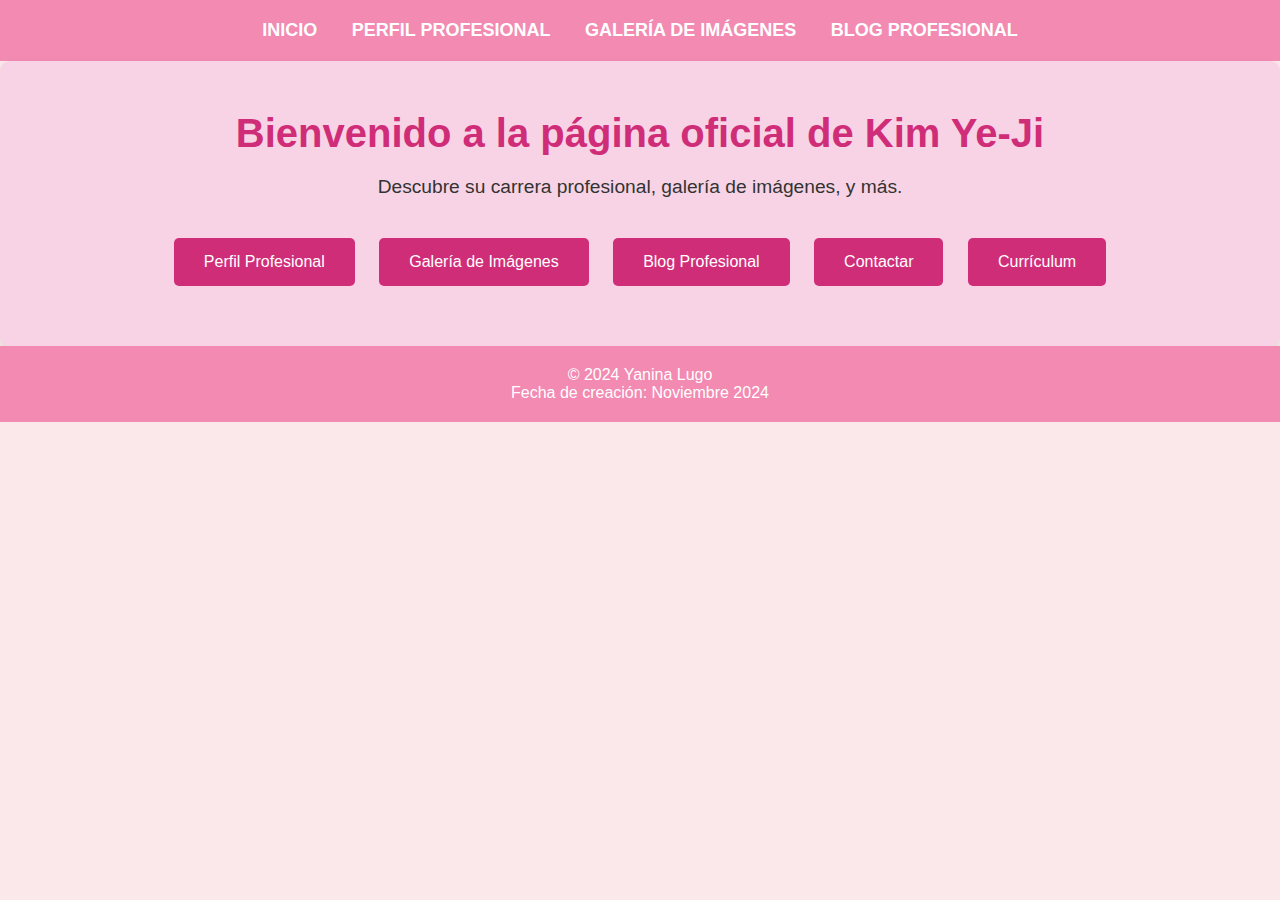
<file: index.html>
<!DOCTYPE html>
<html lang="es">
<head>
    <meta charset="UTF-8">
    <meta name="viewport" content="width=device-width, initial-scale=1.0">
    <title>Kim Ye-Ji - Deportista Profesional</title>
    <link rel="stylesheet" href="styles.css">
</head>
<body>
    <header>
        <nav>
            <ul>
                <li><a href="index.html">Inicio</a></li>
                <li><a href="perfil.html">Perfil Profesional</a></li>
                <li><a href="galeria.html">Galería de Imágenes</a></li>
                <li><a href="blog.html">Blog Profesional</a></li>
            </ul>
        </nav>
    </header>
    
    <main>
        <section class="bienvenida">
            <h1>Bienvenido a la página oficial de Kim Ye-Ji</h1>
            <p>Descubre su carrera profesional, galería de imágenes, y más.</p>
            <div class="botones-animados">
                <button class="boton" onclick="location.href='perfil.html'">Perfil Profesional</button>
                <button class="boton" onclick="location.href='galeria.html'">Galería de Imágenes</button>
                <button class="boton" onclick="location.href='blog.html'">Blog Profesional</button>
                <button class="boton">Contactar</button>
                <button class="boton">Currículum</button>
            </div>
        </section>
    </main>
    
    <footer>
        <p>&copy; 2024 Yanina Lugo</p>
        <p>Fecha de creación: Noviembre 2024</p>
    </footer>
</body>
</html>
</file>
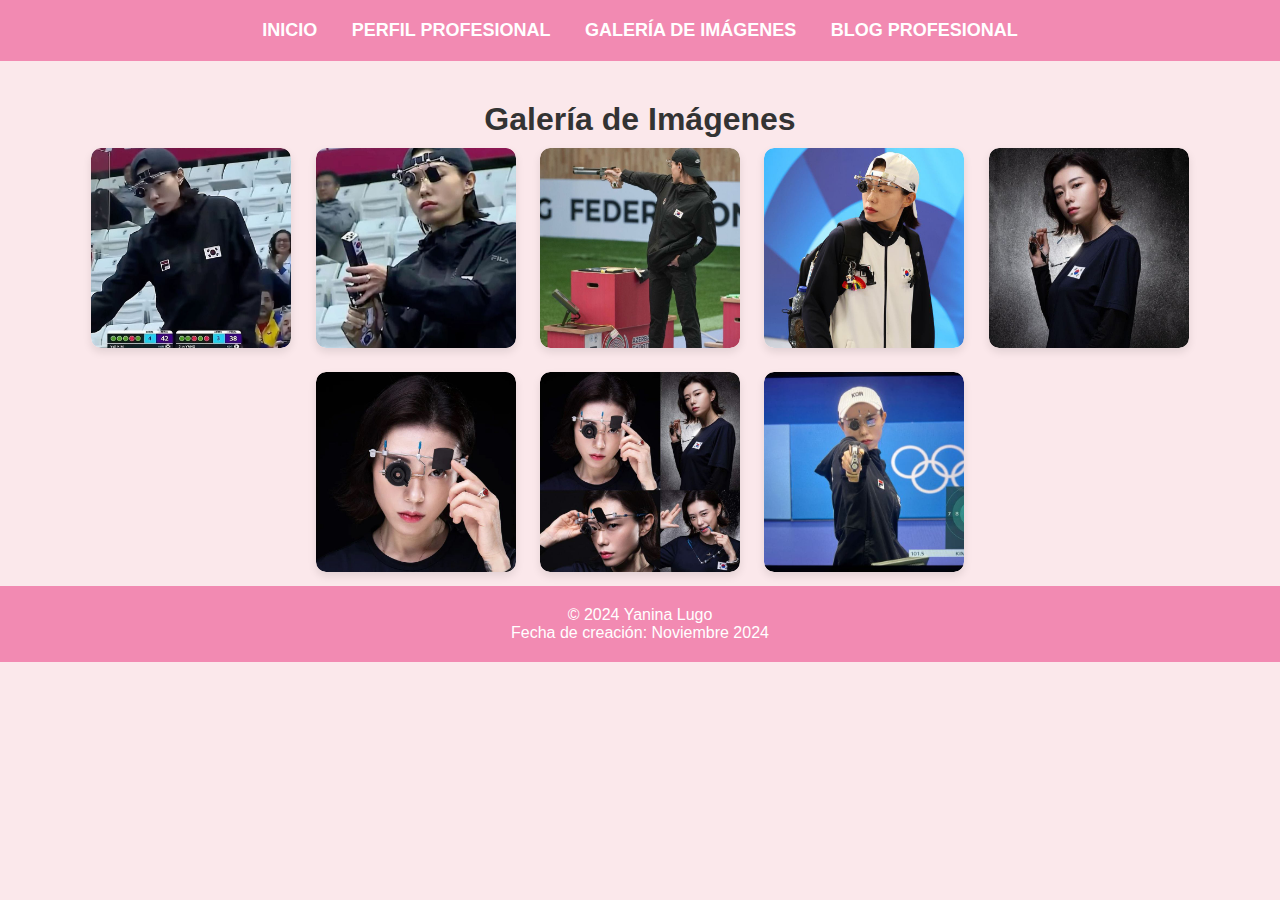
<file: galeria.html>
<!DOCTYPE html>
<html lang="es">
<head>
    <meta charset="UTF-8">
    <meta name="viewport" content="width=device-width, initial-scale=1.0">
    <title>Galería de Imágenes - Kim Ye-Ji</title>
    <link rel="stylesheet" href="styles.css">
</head>
<body>
    <header>
        <nav>
            <ul>
                <li><a href="index.html">Inicio</a></li>
                <li><a href="perfil.html">Perfil Profesional</a></li>
                <li><a href="galeria.html">Galería de Imágenes</a></li>
                <li><a href="blog.html">Blog Profesional</a></li>
            </ul>
        </nav>
    </header>
    
    <main>
        <section class="galeria">
            <h1>Galería de Imágenes</h1>
            <div class="imagenes">
                <div class="imagen" id="img1">
                    <img src="imagen1.jpg" alt="Kim en acción">
                    <div class="descripcion">Competencia en 2020: Kim demostrando su habilidad en una competencia internacional.</div>
                </div>
                <div class="imagen" id="img2">
                    <img src="imagen2.jpg" alt="Kim entrenando">
                    <div class="descripcion">Entrenamiento previo al campeonato: Kim en su rutina de preparación para el campeonato mundial.</div>
                </div>
                <div class="imagen" id="img3">
                    <img src="imagen3.jpg" alt="Kim recibiendo un trofeo">
                    <div class="descripcion">Victoria en 2021: Kim Ye-Ji celebrando su victoria en el torneo de karate de la Copa Mundial.</div>
                </div>
                <div class="imagen" id="img4">
                    <img src="imagen4.jpg" alt="Kim en una exhibición">
                    <div class="descripcion">Exhibición de habilidades: Kim demostrando técnicas avanzadas durante una exhibición en 2022.</div>
                </div>
                <div class="imagen" id="img5">
                    <img src="imagen5.jpg" alt="Kim entrenando en el gimnasio">
                    <div class="descripcion">Preparación intensiva: Una imagen de Kim trabajando en su resistencia y fuerza en el gimnasio.</div>
                </div>
                <div class="imagen" id="img6">
                    <img src="imagen6.jpg" alt="Kim con su equipo de trabajo">
                    <div class="descripcion">Con su equipo: Kim con su equipo de entrenadores y compañeros, preparando su estrategia para la próxima competencia.</div>
                </div>
                <div class="imagen" id="img7">
                    <img src="imagen7.jpg" alt="Kim durante la competencia">
                    <div class="descripcion">Desafío en la pista: Kim enfrentándose a una competidora fuerte durante el campeonato mundial de 2023.</div>
                </div>
                <div class="imagen" id="img8">
                    <img src="imagen8.jpg" alt="Kim meditando">
                    <div class="descripcion">Momento de calma: Kim practicando meditación y concentración antes de la gran final.</div>
                </div>
            </div>
        </section>
    </main>
    
    <footer>
        <p>&copy; 2024 Yanina Lugo</p>
        <p>Fecha de creación: Noviembre 2024</p>
    </footer>
</body>
</html>
</file>
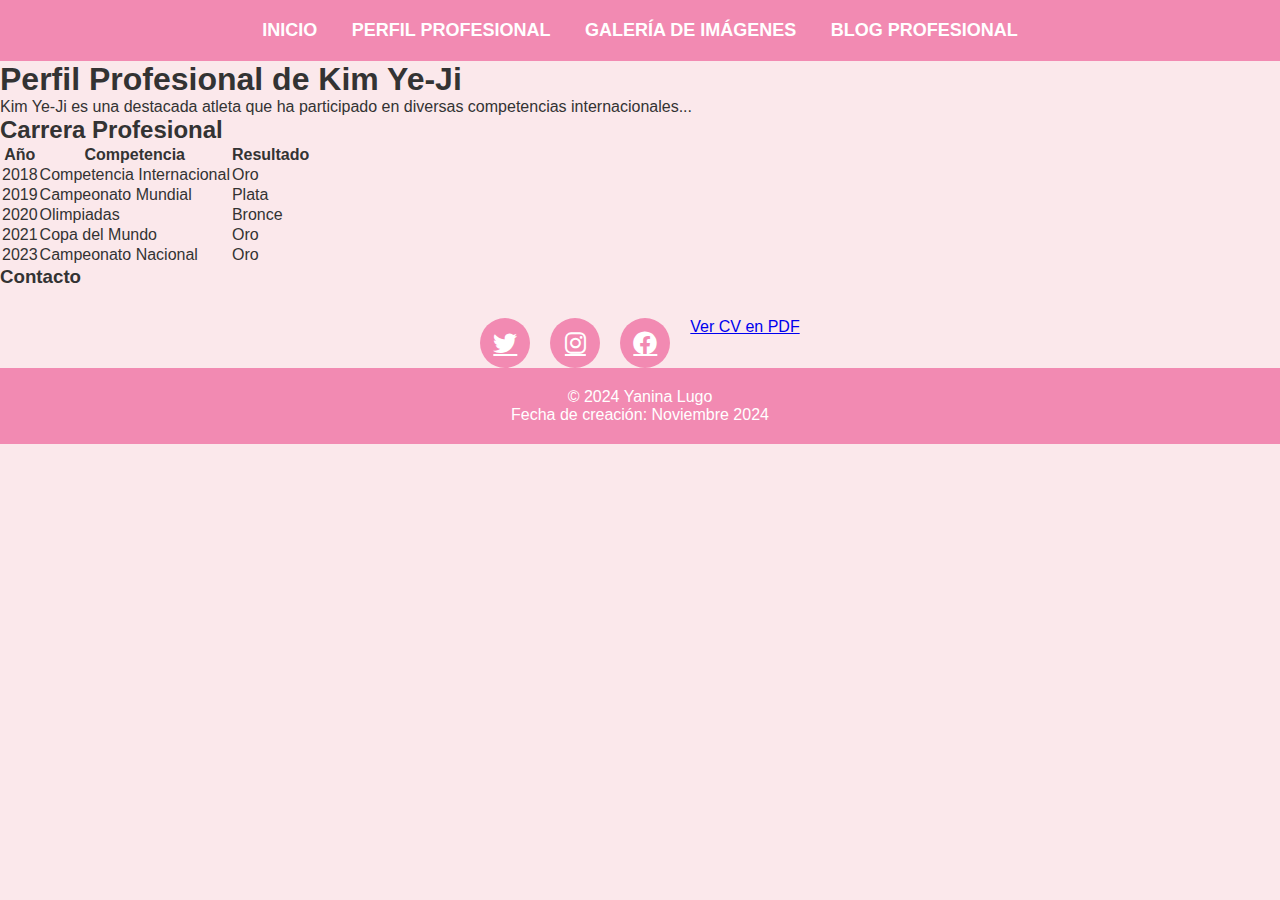
<file: perfil.html>
<!DOCTYPE html>
<html lang="es">
<head>
    <meta charset="UTF-8">
    <meta name="viewport" content="width=device-width, initial-scale=1.0">
    <title>Perfil Profesional - Kim Ye-Ji</title>
    <link rel="stylesheet" href="styles.css">
</head>
<body>
    <header>
        <nav>
            <ul>
                <li><a href="index.html">Inicio</a></li>
                <li><a href="perfil.html">Perfil Profesional</a></li>
                <li><a href="galeria.html">Galería de Imágenes</a></li>
                <li><a href="blog.html">Blog Profesional</a></li>
            </ul>
        </nav>
    </header>
    
    <main>
        <section class="perfil">
            <h1>Perfil Profesional de Kim Ye-Ji</h1>
            <p>Kim Ye-Ji es una destacada atleta que ha participado en diversas competencias internacionales...</p>

            <h2>Carrera Profesional</h2>
            <table>
                <tr><th>Año</th><th>Competencia</th><th>Resultado</th></tr>
                <tr><td>2018</td><td>Competencia Internacional</td><td>Oro</td></tr>
                <tr><td>2019</td><td>Campeonato Mundial</td><td>Plata</td></tr>
                <tr><td>2020</td><td>Olimpiadas</td><td>Bronce</td></tr>
                <tr><td>2021</td><td>Copa del Mundo</td><td>Oro</td></tr>
                <tr><td>2023</td><td>Campeonato Nacional</td><td>Oro</td></tr>
            </table>

            <h3>Contacto</h3>
        <div class="contacto">
        <a href="https://twitter.com/kimyeji" class="icono-social"><i class="fab fa-twitter"></i></a>
          <a href="https://instagram.com/kimyeji" class="icono-social"><i class="fab fa-instagram"></i></a>
          <a href="https://facebook.com/kimyeji" class="icono-social"><i class="fab fa-facebook"></i></a>
         <a href="https://docs.google.com/document/d/1UkBCAZeG8OxghOUMWjA_1yEgi9R_U0l2uVMeya8Um0Q/edit?usp=sharing" class="cv-link">Ver CV en PDF</a>
        </div>
        <head>
            <link rel="stylesheet" href="https://cdnjs.cloudflare.com/ajax/libs/font-awesome/6.0.0-beta3/css/all.min.css">
        </head>
        
        </section>
    </main>
    
    <footer>
        <p>&copy; 2024 Yanina Lugo</p>
        <p>Fecha de creación: Noviembre 2024</p>
    </footer>
</body>
</html>
</file>
<file: styles.css>
/* Reset de márgenes y padding */
* {
    margin: 0;
    padding: 0;
    box-sizing: border-box;
}

/* Body */
body {
    font-family: 'Arial', sans-serif;
    background-color: #fbe8eb; /* Rosa pastel claro */
    color: #333;
    padding: 0;
    margin: 0;
}

/* Contenedor principal */
.container {
    width: 90%;
    max-width: 1200px;
    margin: 0 auto;
}

/* Encabezado y navegación */
header {
    background-color: #f28ab2; /* Rosa pastel fuerte */
    padding: 20px 0;
    text-align: center;
}

header nav ul {
    list-style: none;
    padding: 0;
    margin: 0;
}

header nav ul li {
    display: inline-block;
    margin: 0 15px;
}

header nav ul li a {
    color: #fff;
    text-decoration: none;
    font-size: 18px;
    font-weight: bold;
    text-transform: uppercase;
    transition: color 0.3s;
}

header nav ul li a:hover {
    color: #e1b1cd; /* Rosa claro */
}

/* Estilo para la bienvenida */
.bienvenida {
    background-color: #f8d3e5; /* Rosa claro */
    padding: 50px 20px;
    text-align: center;
    border-radius: 10px;
    box-shadow: 0 4px 8px rgba(0, 0, 0, 0.1);
}

.bienvenida h1 {
    color: #d02d79; /* Rosa fuerte */
    font-size: 2.5rem;
    margin-bottom: 20px;
    animation: rotar 5s linear infinite;
}

.bienvenida p {
    font-size: 1.2rem;
    color: #333;
    margin-bottom: 30px;
}

/* Botones */
.boton {
    background-color: #d02d79; /* Rosa fuerte */
    color: white;
    padding: 15px 30px;
    border: none;
    border-radius: 5px;
    font-size: 1rem;
    margin: 10px;
    cursor: pointer;
    transition: transform 0.3s ease, background-color 0.3s ease;
}

.boton:hover {
    transform: scale(1.1);
    background-color: #e1b1cd; /* Rosa claro */
}

.boton:active {
    transform: scale(1);
}

/* Estilo de los artículos del Blog */
.blog {
    margin: 40px auto;
    padding: 20px;
    background-color: #f8d3e5; /* Rosa claro */
    border-radius: 10px;
    box-shadow: 0 4px 8px rgba(0, 0, 0, 0.1);
    text-align: center;
    max-width: 800px; /* Máximo ancho para que no se vea demasiado grande */
}

/* Título del Blog */
.blog h1 {
    color: #d02d79; /* Rosa fuerte */
    margin-bottom: 20px;
}

/* Estilo para cada paso de la carrera */
.paso {
    background-color: #fff;
    margin: 15px 0;
    padding: 15px;
    border-radius: 10px;
    box-shadow: 0 4px 8px rgba(0, 0, 0, 0.1);
    opacity: 0; /* Inicialmente oculto para animación */
    transition: all 0.3s ease;
}

/* Estilo para los títulos de los pasos */
.paso h2 {
    color: #d02d79; /* Rosa fuerte */
    font-size: 1.6rem;
    margin-bottom: 10px;
}

/* Estilo para las imágenes de los pasos */
.paso img {
    width: 100%;
    height: auto;
    border-radius: 10px;
    margin-bottom: 15px;
}

/* Estilo para los párrafos de los pasos */
.paso p {
    font-size: 1rem;
    color: #333;
    margin-bottom: 15px;
}

/* Botón de "Leer más" */
.paso button {
    background-color: #d02d79; /* Rosa fuerte */
    color: white;
    padding: 8px 15px;
    border: none;
    border-radius: 5px;
    font-size: 1rem;
    cursor: pointer;
    transition: background-color 0.3s ease;
}

.paso button:hover {
    background-color: #e1b1cd; /* Rosa claro */
}

.paso button:active {
    transform: scale(1);
}

/* Estilo de los iconos sociales */
.contacto {
    margin-top: 30px;
    display: flex;
    justify-content: center;
    gap: 20px;
}

.icono-social {
    width: 50px;
    height: 50px;
    background-color: #f28ab2; /* Rosa pastel */
    display: flex;
    justify-content: center;
    align-items: center;
    border-radius: 50%;
    color: white;
    font-size: 24px;
    transition: transform 0.3s ease, background-color 0.3s ease;
}

.icono-social:hover {
    transform: scale(1.2);
    background-color: #e1b1cd; /* Rosa claro */
}

.icono-social:active {
    transform: scale(1);
}

/* Galería de imágenes */
.galeria {
    margin-top: 40px;
    text-align: center;
}

.imagen {
    display: inline-block;
    margin: 10px;
    width: 200px;
    height: 200px;
    position: relative;
    border-radius: 10px;
    overflow: hidden;
    box-shadow: 0 4px 8px rgba(0, 0, 0, 0.1);
    transition: transform 0.3s ease;
}

.imagen:hover {
    transform: scale(1.05);
}

.imagen img {
    width: 100%;
    height: 100%;
    object-fit: cover;
    border-radius: 10px;
}

.descripcion {
    position: absolute;
    bottom: 10px;
    left: 10px;
    right: 10px;
    background-color: rgba(0, 0, 0, 0.7);
    color: white;
    padding: 10px;
    visibility: hidden;
    border-radius: 5px;
    font-size: 1rem;
    text-align: center;
}

.imagen:hover .descripcion {
    visibility: visible;
}

/* Animación de desplazamiento suave utilizando ScrollReveal */
@keyframes revealUp {
    0% {
        opacity: 0;
        transform: translateY(50px);
    }
    100% {
        opacity: 1;
        transform: translateY(0);
    }
}

.paso {
    animation: revealUp 1s ease-out forwards; /* Activamos la animación de subida */
    opacity: 0; /* Inicialmente oculto */
}

/* Pie de página */
footer {
    background-color: #f28ab2; /* Rosa pastel fuerte */
    padding: 20px 0;
    text-align: center;
    color: white;
    font-size: 1rem;
}
</file>
